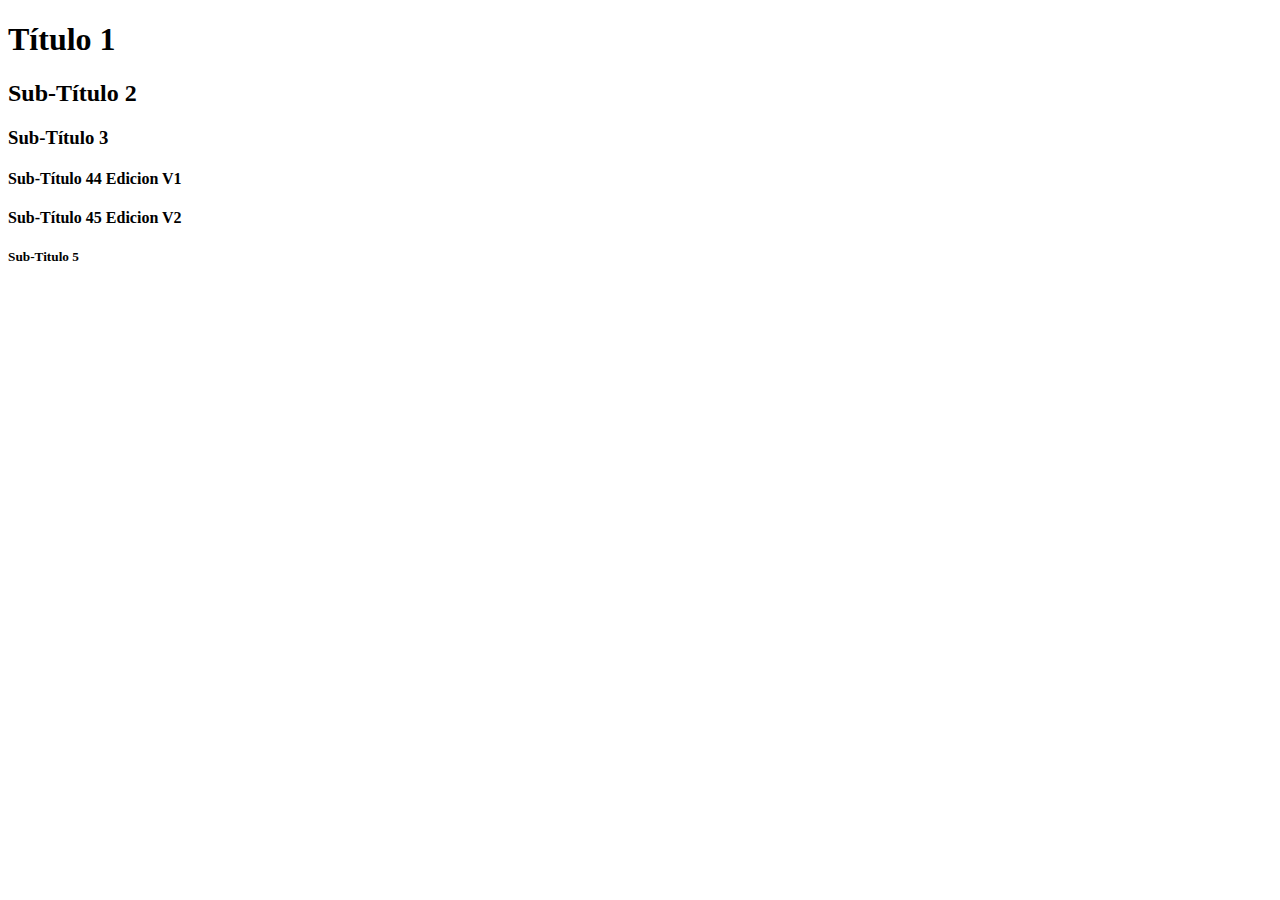
<file: index.html>
<!DOCTYPE html>
<html lang="es">
<head>
    <meta charset="UTF-8">
    <meta name="viewport"
    content="width=device-width, initial-scale=1.0" />
    <title>
        Práctica Repositorio #2
    </title>
    <link rel="stylesheet" href="estilos.css" />
</head>
<body>
    <h1>Título 1</h1>
    <h2>Sub-Título 2</h2>
    <h3>Sub-Título 3</h3>
    <h4>Sub-Título 44 Edicion V1</h4>
    <h4>Sub-Título 45 Edicion V2</h4>
    <h5>Sub-Titulo 5</h5>
</body>
</html>
</file>
<file: estilos.css>
*{
    font-family: 24px;
}
</file>
